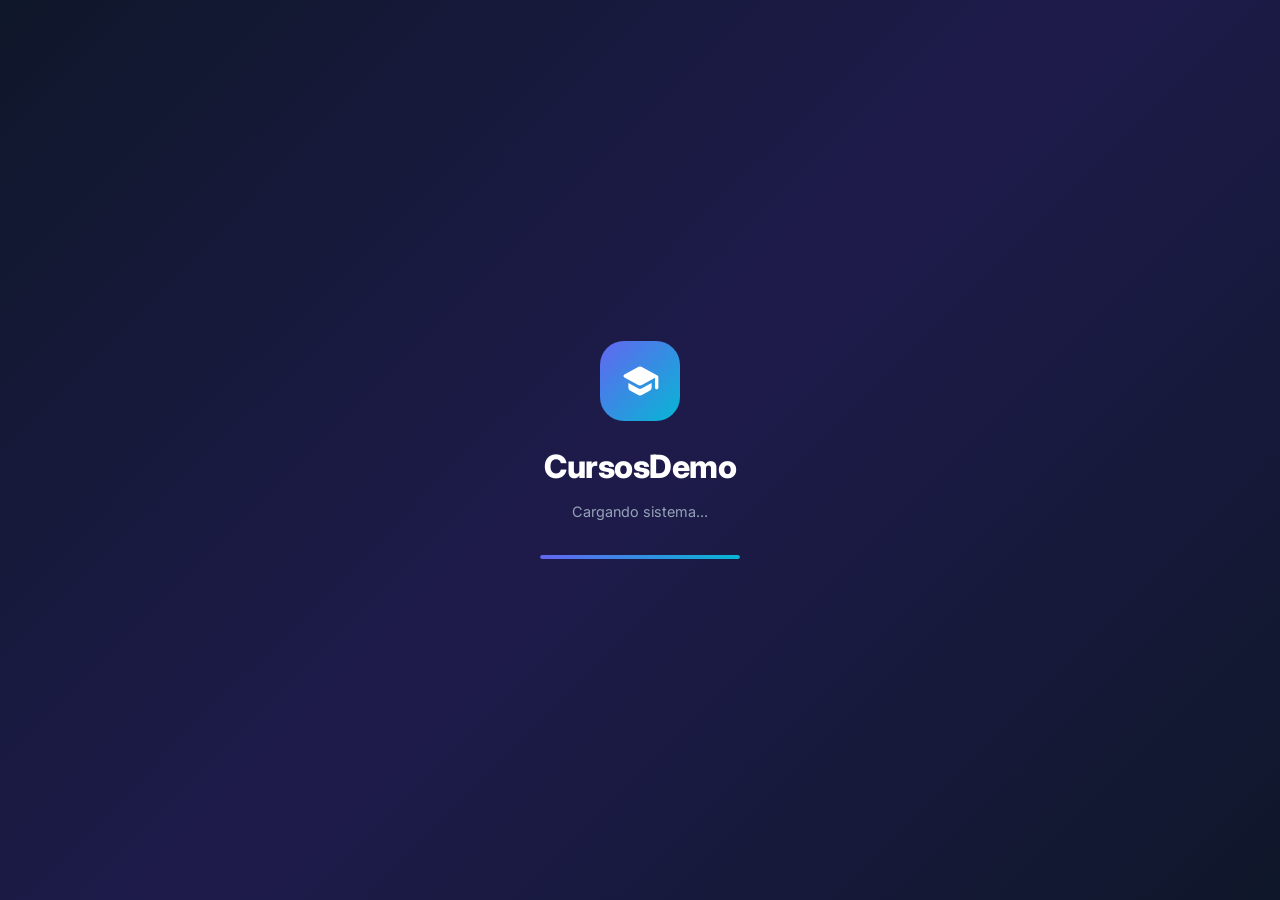
<file: output/cursos_generated/webapp/index.html>
<!DOCTYPE html>
<html lang="es">
<head>
    <meta charset="UTF-8">
    <meta name="viewport" content="width=device-width, initial-scale=1.0">
    <meta name="description" content="CursosDemo - Sistema de gestión de cursos e instructores">
    <title>CursosDemo | Gestión de Cursos</title>
    <link rel="preconnect" href="https://fonts.googleapis.com">
    <link rel="preconnect" href="https://fonts.gstatic.com" crossorigin>
    <link href="https://fonts.googleapis.com/css2?family=Inter:wght@300;400;500;600;700;800&display=swap" rel="stylesheet">
    <link href="https://fonts.googleapis.com/icon?family=Material+Icons+Round" rel="stylesheet">
    <link rel="stylesheet" href="css/app.css">
</head>
<body>
    <!-- Splash / Loading Screen -->
    <div id="splash" class="splash">
        <div class="splash-content">
            <div class="splash-icon">
                <span class="material-icons-round">school</span>
            </div>
            <h1 class="splash-title">CursosDemo</h1>
            <p class="splash-subtitle">Cargando sistema...</p>
            <div class="splash-loader">
                <div class="splash-loader-bar"></div>
            </div>
        </div>
    </div>

    <!-- App Shell -->
    <div id="app" class="app hidden">
        <!-- Sidebar -->
        <aside id="sidebar" class="sidebar">
            <div class="sidebar-header">
                <div class="sidebar-logo">
                    <span class="material-icons-round">school</span>
                    <span class="sidebar-logo-text">CursosDemo</span>
                </div>
                <button id="sidebar-toggle" class="sidebar-toggle" aria-label="Toggle sidebar">
                    <span class="material-icons-round">menu</span>
                </button>
            </div>
            <nav class="sidebar-nav">
                <a href="#" class="nav-item active" data-page="dashboard" id="nav-dashboard">
                    <span class="material-icons-round">dashboard</span>
                    <span class="nav-label">Dashboard</span>
                </a>
                <a href="#" class="nav-item" data-page="instructores" id="nav-instructores">
                    <span class="material-icons-round">person</span>
                    <span class="nav-label">Instructores</span>
                </a>
                <a href="#" class="nav-item" data-page="cursos" id="nav-cursos">
                    <span class="material-icons-round">menu_book</span>
                    <span class="nav-label">Cursos</span>
                </a>
                <div class="nav-divider"></div>
                <a href="#" class="nav-item" data-page="api" id="nav-api">
                    <span class="material-icons-round">code</span>
                    <span class="nav-label">API Explorer</span>
                </a>
                <a href="#" class="nav-item" data-page="about" id="nav-about">
                    <span class="material-icons-round">info</span>
                    <span class="nav-label">Acerca de</span>
                </a>
            </nav>
            <div class="sidebar-footer">
                <div class="sidebar-status">
                    <span class="status-dot online"></span>
                    <span class="nav-label">Servidor en línea</span>
                </div>
            </div>
        </aside>

        <!-- Main Content -->
        <main id="main-content" class="main-content">
            <!-- Top Bar -->
            <header class="topbar">
                <button id="mobile-menu-toggle" class="mobile-menu-toggle" aria-label="Menu">
                    <span class="material-icons-round">menu</span>
                </button>
                <h2 id="page-title" class="topbar-title">Dashboard</h2>
                <div class="topbar-actions">
                    <button id="theme-toggle" class="icon-btn" title="Cambiar tema" aria-label="Toggle theme">
                        <span class="material-icons-round">dark_mode</span>
                    </button>
                    <button id="notif-btn" class="icon-btn" title="Notificaciones" aria-label="Notifications">
                        <span class="material-icons-round">notifications_none</span>
                        <span class="notif-badge" id="notif-badge">0</span>
                    </button>
                </div>
            </header>

            <!-- Page Container -->
            <div id="page-container" class="page-container">
                <!-- Dashboard Page -->
                <section id="page-dashboard" class="page active">
                    <div class="dashboard-grid">
                        <!-- Stats Cards -->
                        <div class="stat-card stat-instructors" id="stat-instructors">
                            <div class="stat-icon">
                                <span class="material-icons-round">person</span>
                            </div>
                            <div class="stat-info">
                                <span class="stat-number" id="count-instructors">0</span>
                                <span class="stat-label">Instructores</span>
                            </div>
                            <div class="stat-trend up">
                                <span class="material-icons-round">trending_up</span>
                            </div>
                        </div>
                        <div class="stat-card stat-courses" id="stat-courses">
                            <div class="stat-icon">
                                <span class="material-icons-round">menu_book</span>
                            </div>
                            <div class="stat-info">
                                <span class="stat-number" id="count-courses">0</span>
                                <span class="stat-label">Cursos</span>
                            </div>
                            <div class="stat-trend up">
                                <span class="material-icons-round">trending_up</span>
                            </div>
                        </div>
                        <div class="stat-card stat-active" id="stat-active">
                            <div class="stat-icon">
                                <span class="material-icons-round">check_circle</span>
                            </div>
                            <div class="stat-info">
                                <span class="stat-number" id="count-active">0</span>
                                <span class="stat-label">Cursos Activos</span>
                            </div>
                            <div class="stat-trend neutral">
                                <span class="material-icons-round">remove</span>
                            </div>
                        </div>
                        <div class="stat-card stat-api" id="stat-api">
                            <div class="stat-icon">
                                <span class="material-icons-round">api</span>
                            </div>
                            <div class="stat-info">
                                <span class="stat-number">REST</span>
                                <span class="stat-label">API Status</span>
                            </div>
                            <div class="stat-trend up">
                                <span class="material-icons-round">check</span>
                            </div>
                        </div>

                        <!-- Quick Actions -->
                        <div class="dashboard-section quick-actions-section">
                            <h3 class="section-title">Acciones Rápidas</h3>
                            <div class="quick-actions">
                                <button class="quick-action-btn" id="qa-add-instructor" title="Nuevo Instructor">
                                    <span class="material-icons-round">person_add</span>
                                    <span>Nuevo Instructor</span>
                                </button>
                                <button class="quick-action-btn" id="qa-add-curso" title="Nuevo Curso">
                                    <span class="material-icons-round">add_circle</span>
                                    <span>Nuevo Curso</span>
                                </button>
                                <button class="quick-action-btn" id="qa-export" title="Exportar Datos">
                                    <span class="material-icons-round">download</span>
                                    <span>Exportar</span>
                                </button>
                            </div>
                        </div>

                        <!-- Recent Activity -->
                        <div class="dashboard-section activity-section">
                            <h3 class="section-title">Actividad Reciente</h3>
                            <div id="activity-list" class="activity-list">
                                <div class="activity-empty">
                                    <span class="material-icons-round">history</span>
                                    <p>Sin actividad reciente</p>
                                </div>
                            </div>
                        </div>

                        <!-- Architecture Diagram -->
                        <div class="dashboard-section architecture-section">
                            <h3 class="section-title">Arquitectura del Sistema</h3>
                            <div class="architecture-diagram">
                                <div class="arch-layer arch-frontend">
                                    <div class="arch-layer-title">Frontend Web</div>
                                    <div class="arch-components">
                                        <div class="arch-component">HTML/CSS/JS</div>
                                        <div class="arch-component">REST Client</div>
                                    </div>
                                </div>
                                <div class="arch-arrow">
                                    <span class="material-icons-round">arrow_downward</span>
                                    <span class="arch-arrow-label">HTTP/REST</span>
                                    <span class="material-icons-round">arrow_upward</span>
                                </div>
                                <div class="arch-layer arch-backend">
                                    <div class="arch-layer-title">Spring Boot Backend</div>
                                    <div class="arch-components">
                                        <div class="arch-component">Controllers</div>
                                        <div class="arch-component">Services</div>
                                        <div class="arch-component">Repositories</div>
                                    </div>
                                </div>
                                <div class="arch-arrow">
                                    <span class="material-icons-round">arrow_downward</span>
                                    <span class="arch-arrow-label">JPA/Hibernate</span>
                                    <span class="material-icons-round">arrow_upward</span>
                                </div>
                                <div class="arch-layer arch-db">
                                    <div class="arch-layer-title">PostgreSQL</div>
                                    <div class="arch-components">
                                        <div class="arch-component">instructors</div>
                                        <div class="arch-component">curso_programados</div>
                                    </div>
                                </div>
                                <div class="arch-side">
                                    <div class="arch-layer arch-mobile">
                                        <div class="arch-layer-title">Flutter App</div>
                                        <div class="arch-components">
                                            <div class="arch-component">Material 3</div>
                                            <div class="arch-component">HTTP Service</div>
                                        </div>
                                    </div>
                                </div>
                            </div>
                        </div>
                    </div>
                </section>

                <!-- Instructores Page -->
                <section id="page-instructores" class="page">
                    <div class="page-header">
                        <div>
                            <h3 class="page-header-title">Instructores</h3>
                            <p class="page-header-subtitle">Gestión del catálogo de instructores</p>
                        </div>
                        <div class="page-header-actions">
                            <div class="search-box" id="instructor-search-box">
                                <span class="material-icons-round">search</span>
                                <input type="text" id="instructor-search" placeholder="Buscar instructor..." aria-label="Buscar instructor">
                            </div>
                            <button class="btn btn-primary" id="btn-add-instructor">
                                <span class="material-icons-round">add</span>
                                Nuevo Instructor
                            </button>
                        </div>
                    </div>
                    <div class="data-table-wrapper">
                        <table class="data-table" id="instructors-table">
                            <thead>
                                <tr>
                                    <th>ID</th>
                                    <th>Nombre</th>
                                    <th>Cursos Asignados</th>
                                    <th>Acciones</th>
                                </tr>
                            </thead>
                            <tbody id="instructors-tbody">
                                <!-- Dynamic rows -->
                            </tbody>
                        </table>
                        <div class="table-empty hidden" id="instructors-empty">
                            <span class="material-icons-round">person_off</span>
                            <p>No hay instructores registrados</p>
                            <button class="btn btn-outline" id="btn-add-instructor-empty">Agregar instructor</button>
                        </div>
                    </div>
                </section>

                <!-- Cursos Page -->
                <section id="page-cursos" class="page">
                    <div class="page-header">
                        <div>
                            <h3 class="page-header-title">Cursos Programados</h3>
                            <p class="page-header-subtitle">Gestión de cursos y programación</p>
                        </div>
                        <div class="page-header-actions">
                            <div class="search-box" id="cursos-search-box">
                                <span class="material-icons-round">search</span>
                                <input type="text" id="cursos-search" placeholder="Buscar curso..." aria-label="Buscar curso">
                            </div>
                            <button class="btn btn-primary" id="btn-add-curso">
                                <span class="material-icons-round">add</span>
                                Nuevo Curso
                            </button>
                        </div>
                    </div>
                    <div class="data-table-wrapper">
                        <table class="data-table" id="cursos-table">
                            <thead>
                                <tr>
                                    <th>ID</th>
                                    <th>Título</th>
                                    <th>Fecha Inicio</th>
                                    <th>Estado</th>
                                    <th>Instructor</th>
                                    <th>Acciones</th>
                                </tr>
                            </thead>
                            <tbody id="cursos-tbody">
                                <!-- Dynamic rows -->
                            </tbody>
                        </table>
                        <div class="table-empty hidden" id="cursos-empty">
                            <span class="material-icons-round">event_busy</span>
                            <p>No hay cursos registrados</p>
                            <button class="btn btn-outline" id="btn-add-curso-empty">Agregar curso</button>
                        </div>
                    </div>
                </section>

                <!-- API Explorer Page -->
                <section id="page-api" class="page">
                    <div class="page-header">
                        <div>
                            <h3 class="page-header-title">API Explorer</h3>
                            <p class="page-header-subtitle">Documentación interactiva de la API REST</p>
                        </div>
                    </div>
                    <div class="api-explorer">
                        <!-- Instructor Endpoints -->
                        <div class="api-group">
                            <h4 class="api-group-title">
                                <span class="material-icons-round">person</span>
                                Instructor
                            </h4>
                            <div class="api-endpoint" id="api-get-instructors">
                                <span class="method-badge get">GET</span>
                                <code>/api/instructors</code>
                                <span class="api-desc">Listar todos los instructores</span>
                                <button class="btn btn-sm btn-try" data-endpoint="GET /api/instructors">Probar</button>
                            </div>
                            <div class="api-endpoint" id="api-get-instructor">
                                <span class="method-badge get">GET</span>
                                <code>/api/instructors/{id}</code>
                                <span class="api-desc">Obtener instructor por ID</span>
                            </div>
                            <div class="api-endpoint" id="api-post-instructor">
                                <span class="method-badge post">POST</span>
                                <code>/api/instructors</code>
                                <span class="api-desc">Crear nuevo instructor</span>
                            </div>
                            <div class="api-endpoint" id="api-put-instructor">
                                <span class="method-badge put">PUT</span>
                                <code>/api/instructors/{id}</code>
                                <span class="api-desc">Actualizar instructor</span>
                            </div>
                            <div class="api-endpoint" id="api-delete-instructor">
                                <span class="method-badge delete">DELETE</span>
                                <code>/api/instructors/{id}</code>
                                <span class="api-desc">Eliminar instructor</span>
                            </div>
                        </div>

                        <!-- CursoProgramado Endpoints -->
                        <div class="api-group">
                            <h4 class="api-group-title">
                                <span class="material-icons-round">menu_book</span>
                                CursoProgramado
                            </h4>
                            <div class="api-endpoint" id="api-get-cursos">
                                <span class="method-badge get">GET</span>
                                <code>/api/curso-programados</code>
                                <span class="api-desc">Listar todos los cursos</span>
                                <button class="btn btn-sm btn-try" data-endpoint="GET /api/curso-programados">Probar</button>
                            </div>
                            <div class="api-endpoint" id="api-get-curso">
                                <span class="method-badge get">GET</span>
                                <code>/api/curso-programados/{id}</code>
                                <span class="api-desc">Obtener curso por ID</span>
                            </div>
                            <div class="api-endpoint" id="api-post-curso">
                                <span class="method-badge post">POST</span>
                                <code>/api/curso-programados</code>
                                <span class="api-desc">Crear nuevo curso</span>
                            </div>
                            <div class="api-endpoint" id="api-put-curso">
                                <span class="method-badge put">PUT</span>
                                <code>/api/curso-programados/{id}</code>
                                <span class="api-desc">Actualizar curso</span>
                            </div>
                            <div class="api-endpoint" id="api-delete-curso">
                                <span class="method-badge delete">DELETE</span>
                                <code>/api/curso-programados/{id}</code>
                                <span class="api-desc">Eliminar curso</span>
                            </div>
                        </div>

                        <!-- API Response Preview -->
                        <div class="api-response-panel" id="api-response-panel">
                            <div class="api-response-header">
                                <span>Respuesta</span>
                                <button class="icon-btn" id="api-response-close" aria-label="Close">
                                    <span class="material-icons-round">close</span>
                                </button>
                            </div>
                            <pre id="api-response-body" class="api-response-body"></pre>
                        </div>
                    </div>
                </section>

                <!-- About Page -->
                <section id="page-about" class="page">
                    <div class="about-container">
                        <div class="about-hero">
                            <span class="material-icons-round about-hero-icon">auto_awesome</span>
                            <h3>CursosDemo</h3>
                            <p class="about-tagline">Generado automáticamente desde diagrama UML</p>
                        </div>
                        <div class="about-cards">
                            <div class="about-card">
                                <span class="material-icons-round">web</span>
                                <h4>Aplicación Web</h4>
                                <p>Frontend HTML/CSS/JS con diseño responsivo y tema oscuro. Consume la API REST generada.</p>
                            </div>
                            <div class="about-card">
                                <span class="material-icons-round">dns</span>
                                <h4>Spring Boot Backend</h4>
                                <p>API REST con Spring Boot 3.x, JPA/Hibernate, DTOs, validación y Swagger.</p>
                            </div>
                            <div class="about-card">
                                <span class="material-icons-round">phone_android</span>
                                <h4>Flutter Mobile</h4>
                                <p>App móvil Flutter 3.x con Material 3, caché offline y soporte de voz.</p>
                            </div>
                            <div class="about-card">
                                <span class="material-icons-round">schema</span>
                                <h4>Modelo UML</h4>
                                <p>Basado en el diagrama de clases: Instructor (1) ── imparte ──▸ (0..*) CursoProgramado</p>
                            </div>
                        </div>
                        <div class="about-tech">
                            <h4>Stack Tecnológico</h4>
                            <div class="tech-badges">
                                <span class="tech-badge">Java 17</span>
                                <span class="tech-badge">Spring Boot 3.x</span>
                                <span class="tech-badge">PostgreSQL</span>
                                <span class="tech-badge">JPA/Hibernate</span>
                                <span class="tech-badge">Swagger/OpenAPI</span>
                                <span class="tech-badge">Flutter 3.x</span>
                                <span class="tech-badge">Dart</span>
                                <span class="tech-badge">Material 3</span>
                                <span class="tech-badge">HTML5</span>
                                <span class="tech-badge">CSS3</span>
                                <span class="tech-badge">JavaScript ES6+</span>
                            </div>
                        </div>
                    </div>
                </section>
            </div>
        </main>
    </div>

    <!-- Modal Overlay -->
    <div id="modal-overlay" class="modal-overlay hidden">
        <div id="modal" class="modal" role="dialog" aria-modal="true">
            <div class="modal-header">
                <h3 id="modal-title">Modal</h3>
                <button class="icon-btn" id="modal-close" aria-label="Cerrar modal">
                    <span class="material-icons-round">close</span>
                </button>
            </div>
            <div id="modal-body" class="modal-body">
                <!-- Dynamic form content -->
            </div>
            <div class="modal-footer">
                <button class="btn btn-outline" id="modal-cancel">Cancelar</button>
                <button class="btn btn-primary" id="modal-save">Guardar</button>
            </div>
        </div>
    </div>

    <!-- Toast Notifications -->
    <div id="toast-container" class="toast-container"></div>

    <!-- Confirm Dialog -->
    <div id="confirm-overlay" class="modal-overlay hidden">
        <div class="modal confirm-modal" role="alertdialog" aria-modal="true">
            <div class="modal-header">
                <h3 id="confirm-title">Confirmar</h3>
            </div>
            <div class="modal-body">
                <p id="confirm-message">¿Está seguro?</p>
            </div>
            <div class="modal-footer">
                <button class="btn btn-outline" id="confirm-cancel">Cancelar</button>
                <button class="btn btn-danger" id="confirm-ok">Eliminar</button>
            </div>
        </div>
    </div>

    <script src="js/api.js"></script>
    <script src="js/app.js"></script>
</body>
</html>
</file>
<file: output/cursos_generated/webapp/css/app.css>
/* ─── CursosDemo — Design System ─────────────────────────────────────────── */

:root {
    /* Color Palette */
    --primary: #6366f1;
    --primary-light: #818cf8;
    --primary-dark: #4f46e5;
    --primary-alpha: rgba(99, 102, 241, 0.12);
    
    --accent: #06b6d4;
    --accent-light: #22d3ee;
    --accent-dark: #0891b2;
    
    --success: #10b981;
    --warning: #f59e0b;
    --danger: #ef4444;
    --info: #3b82f6;
    
    /* Surfaces (Light mode) */
    --bg-0: #f8fafc;
    --bg-1: #ffffff;
    --bg-2: #f1f5f9;
    --bg-3: #e2e8f0;
    --bg-sidebar: #0f172a;
    --bg-sidebar-hover: #1e293b;
    --bg-sidebar-active: rgba(99, 102, 241, 0.18);
    
    /* Text */
    --text-0: #0f172a;
    --text-1: #334155;
    --text-2: #64748b;
    --text-3: #94a3b8;
    --text-sidebar: #cbd5e1;
    --text-sidebar-active: #e0e7ff;
    
    /* Borders */
    --border: #e2e8f0;
    --border-focus: var(--primary);
    
    /* Shadows */
    --shadow-sm: 0 1px 2px rgba(0,0,0,0.05);
    --shadow-md: 0 4px 6px -1px rgba(0,0,0,0.07), 0 2px 4px -2px rgba(0,0,0,0.05);
    --shadow-lg: 0 10px 15px -3px rgba(0,0,0,0.08), 0 4px 6px -4px rgba(0,0,0,0.05);
    --shadow-xl: 0 20px 25px -5px rgba(0,0,0,0.1), 0 8px 10px -6px rgba(0,0,0,0.06);
    
    /* Radius */
    --radius-sm: 6px;
    --radius-md: 10px;
    --radius-lg: 16px;
    --radius-xl: 24px;
    
    /* Transitions */
    --transition-fast: 150ms cubic-bezier(0.4, 0, 0.2, 1);
    --transition-base: 250ms cubic-bezier(0.4, 0, 0.2, 1);
    --transition-slow: 400ms cubic-bezier(0.4, 0, 0.2, 1);
    
    /* Layout */
    --sidebar-width: 260px;
    --sidebar-collapsed: 72px;
    --topbar-height: 64px;
}

/* Dark Mode */
[data-theme="dark"] {
    --bg-0: #0b1120;
    --bg-1: #111827;
    --bg-2: #1e293b;
    --bg-3: #334155;
    --bg-sidebar: #0a0f1a;
    --bg-sidebar-hover: #141c2e;
    
    --text-0: #f1f5f9;
    --text-1: #cbd5e1;
    --text-2: #94a3b8;
    --text-3: #64748b;
    
    --border: #1e293b;
    
    --shadow-sm: 0 1px 2px rgba(0,0,0,0.3);
    --shadow-md: 0 4px 6px rgba(0,0,0,0.3);
    --shadow-lg: 0 10px 15px rgba(0,0,0,0.4);
    --shadow-xl: 0 20px 25px rgba(0,0,0,0.5);
}

/* ─── Reset ──────────────────────────────────────────────────────────────── */

*, *::before, *::after {
    box-sizing: border-box;
    margin: 0;
    padding: 0;
}

html {
    font-size: 16px;
    -webkit-font-smoothing: antialiased;
    -moz-osx-font-smoothing: grayscale;
}

body {
    font-family: 'Inter', -apple-system, BlinkMacSystemFont, sans-serif;
    background: var(--bg-0);
    color: var(--text-0);
    line-height: 1.6;
    overflow: hidden;
}

a {
    text-decoration: none;
    color: inherit;
}

button {
    cursor: pointer;
    border: none;
    background: none;
    font-family: inherit;
    font-size: inherit;
}

input, select, textarea {
    font-family: inherit;
    font-size: inherit;
}

table {
    border-collapse: collapse;
    width: 100%;
}

.hidden {
    display: none !important;
}

/* ─── Splash Screen ──────────────────────────────────────────────────────── */

.splash {
    position: fixed;
    inset: 0;
    z-index: 9999;
    display: flex;
    align-items: center;
    justify-content: center;
    background: linear-gradient(135deg, #0f172a 0%, #1e1b4b 50%, #0f172a 100%);
    transition: opacity 0.6s ease, visibility 0.6s ease;
}

.splash.fade-out {
    opacity: 0;
    visibility: hidden;
}

.splash-content {
    text-align: center;
    animation: splashIn 0.8s ease-out;
}

@keyframes splashIn {
    from { opacity: 0; transform: translateY(30px) scale(0.95); }
    to { opacity: 1; transform: translateY(0) scale(1); }
}

.splash-icon {
    width: 80px;
    height: 80px;
    margin: 0 auto 20px;
    background: linear-gradient(135deg, var(--primary), var(--accent));
    border-radius: var(--radius-xl);
    display: flex;
    align-items: center;
    justify-content: center;
    animation: splashPulse 2s ease-in-out infinite;
}

.splash-icon .material-icons-round {
    font-size: 40px;
    color: white;
}

@keyframes splashPulse {
    0%, 100% { box-shadow: 0 0 0 0 rgba(99, 102, 241, 0.4); }
    50% { box-shadow: 0 0 0 20px rgba(99, 102, 241, 0); }
}

.splash-title {
    font-size: 2rem;
    font-weight: 800;
    color: white;
    letter-spacing: -0.5px;
    margin-bottom: 8px;
}

.splash-subtitle {
    color: #94a3b8;
    font-size: 0.9rem;
    margin-bottom: 32px;
}

.splash-loader {
    width: 200px;
    height: 4px;
    background: rgba(255,255,255,0.1);
    border-radius: 4px;
    margin: 0 auto;
    overflow: hidden;
}

.splash-loader-bar {
    height: 100%;
    width: 0%;
    background: linear-gradient(90deg, var(--primary), var(--accent));
    border-radius: 4px;
    animation: splashLoad 1.8s ease-in-out forwards;
}

@keyframes splashLoad {
    0% { width: 0%; }
    50% { width: 70%; }
    100% { width: 100%; }
}

/* ─── App Layout ─────────────────────────────────────────────────────────── */

.app {
    display: flex;
    height: 100vh;
    overflow: hidden;
}

/* ─── Sidebar ────────────────────────────────────────────────────────────── */

.sidebar {
    width: var(--sidebar-width);
    min-width: var(--sidebar-width);
    background: var(--bg-sidebar);
    display: flex;
    flex-direction: column;
    transition: width var(--transition-base), min-width var(--transition-base);
    z-index: 100;
    overflow: hidden;
}

.sidebar.collapsed {
    width: var(--sidebar-collapsed);
    min-width: var(--sidebar-collapsed);
}

.sidebar-header {
    height: var(--topbar-height);
    display: flex;
    align-items: center;
    justify-content: space-between;
    padding: 0 16px;
    border-bottom: 1px solid rgba(255,255,255,0.06);
}

.sidebar-logo {
    display: flex;
    align-items: center;
    gap: 12px;
    overflow: hidden;
    white-space: nowrap;
}

.sidebar-logo .material-icons-round {
    font-size: 28px;
    color: var(--primary-light);
    flex-shrink: 0;
}

.sidebar-logo-text {
    font-size: 1.15rem;
    font-weight: 700;
    color: white;
    letter-spacing: -0.3px;
    transition: opacity var(--transition-fast);
}

.sidebar.collapsed .sidebar-logo-text,
.sidebar.collapsed .nav-label,
.sidebar.collapsed .sidebar-status .nav-label {
    opacity: 0;
    width: 0;
    overflow: hidden;
}

.sidebar-toggle {
    color: var(--text-sidebar);
    padding: 6px;
    border-radius: var(--radius-sm);
    transition: background var(--transition-fast), color var(--transition-fast);
    flex-shrink: 0;
}

.sidebar-toggle:hover {
    background: var(--bg-sidebar-hover);
    color: white;
}

.sidebar-nav {
    flex: 1;
    padding: 12px 8px;
    display: flex;
    flex-direction: column;
    gap: 2px;
    overflow-y: auto;
    overflow-x: hidden;
}

.nav-item {
    display: flex;
    align-items: center;
    gap: 12px;
    padding: 10px 14px;
    border-radius: var(--radius-md);
    color: var(--text-sidebar);
    transition: all var(--transition-fast);
    font-weight: 500;
    font-size: 0.9rem;
    white-space: nowrap;
    position: relative;
}

.nav-item:hover {
    background: var(--bg-sidebar-hover);
    color: white;
}

.nav-item.active {
    background: var(--bg-sidebar-active);
    color: var(--text-sidebar-active);
}

.nav-item.active::before {
    content: '';
    position: absolute;
    left: -8px;
    top: 50%;
    transform: translateY(-50%);
    width: 4px;
    height: 24px;
    background: var(--primary);
    border-radius: 0 4px 4px 0;
}

.nav-item .material-icons-round {
    font-size: 22px;
    flex-shrink: 0;
}

.nav-divider {
    height: 1px;
    background: rgba(255,255,255,0.06);
    margin: 8px 14px;
}

.sidebar-footer {
    padding: 16px;
    border-top: 1px solid rgba(255,255,255,0.06);
}

.sidebar-status {
    display: flex;
    align-items: center;
    gap: 10px;
    font-size: 0.8rem;
    color: var(--text-sidebar);
}

.status-dot {
    width: 8px;
    height: 8px;
    border-radius: 50%;
    flex-shrink: 0;
}

.status-dot.online {
    background: var(--success);
    box-shadow: 0 0 6px rgba(16, 185, 129, 0.5);
    animation: statusPulse 2s ease-in-out infinite;
}

@keyframes statusPulse {
    0%, 100% { opacity: 1; }
    50% { opacity: 0.6; }
}

/* ─── Main Content ───────────────────────────────────────────────────────── */

.main-content {
    flex: 1;
    display: flex;
    flex-direction: column;
    overflow: hidden;
    min-width: 0;
}

/* ─── Top Bar ────────────────────────────────────────────────────────────── */

.topbar {
    height: var(--topbar-height);
    display: flex;
    align-items: center;
    gap: 16px;
    padding: 0 24px;
    background: var(--bg-1);
    border-bottom: 1px solid var(--border);
    flex-shrink: 0;
}

.mobile-menu-toggle {
    display: none;
    color: var(--text-2);
    padding: 8px;
    border-radius: var(--radius-sm);
}

.topbar-title {
    font-size: 1.25rem;
    font-weight: 700;
    color: var(--text-0);
    flex: 1;
}

.topbar-actions {
    display: flex;
    align-items: center;
    gap: 4px;
}

.icon-btn {
    width: 40px;
    height: 40px;
    display: flex;
    align-items: center;
    justify-content: center;
    border-radius: var(--radius-md);
    color: var(--text-2);
    transition: all var(--transition-fast);
    position: relative;
}

.icon-btn:hover {
    background: var(--bg-2);
    color: var(--text-0);
}

.notif-badge {
    position: absolute;
    top: 4px;
    right: 4px;
    min-width: 18px;
    height: 18px;
    border-radius: 9px;
    background: var(--danger);
    color: white;
    font-size: 0.65rem;
    font-weight: 700;
    display: flex;
    align-items: center;
    justify-content: center;
    padding: 0 5px;
}

.notif-badge:empty,
.notif-badge[data-count="0"] {
    display: none;
}

/* ─── Page Container ─────────────────────────────────────────────────────── */

.page-container {
    flex: 1;
    overflow-y: auto;
    overflow-x: hidden;
    padding: 24px;
    scroll-behavior: smooth;
}

.page {
    display: none;
    animation: pageIn 0.35s ease-out;
}

.page.active {
    display: block;
}

@keyframes pageIn {
    from { opacity: 0; transform: translateY(12px); }
    to { opacity: 1; transform: translateY(0); }
}

/* ─── Dashboard ──────────────────────────────────────────────────────────── */

.dashboard-grid {
    display: grid;
    grid-template-columns: repeat(4, 1fr);
    gap: 20px;
}

.stat-card {
    background: var(--bg-1);
    border: 1px solid var(--border);
    border-radius: var(--radius-lg);
    padding: 20px;
    display: flex;
    align-items: center;
    gap: 16px;
    box-shadow: var(--shadow-sm);
    transition: all var(--transition-base);
    cursor: pointer;
    position: relative;
    overflow: hidden;
}

.stat-card::before {
    content: '';
    position: absolute;
    top: 0;
    left: 0;
    right: 0;
    height: 3px;
}

.stat-instructors::before { background: linear-gradient(90deg, var(--primary), var(--primary-light)); }
.stat-courses::before { background: linear-gradient(90deg, var(--accent), var(--accent-light)); }
.stat-active::before { background: linear-gradient(90deg, var(--success), #34d399); }
.stat-api::before { background: linear-gradient(90deg, var(--warning), #fbbf24); }

.stat-card:hover {
    transform: translateY(-2px);
    box-shadow: var(--shadow-lg);
}

.stat-icon {
    width: 48px;
    height: 48px;
    border-radius: var(--radius-md);
    display: flex;
    align-items: center;
    justify-content: center;
    flex-shrink: 0;
}

.stat-instructors .stat-icon { background: var(--primary-alpha); color: var(--primary); }
.stat-courses .stat-icon { background: rgba(6, 182, 212, 0.12); color: var(--accent); }
.stat-active .stat-icon { background: rgba(16, 185, 129, 0.12); color: var(--success); }
.stat-api .stat-icon { background: rgba(245, 158, 11, 0.12); color: var(--warning); }

.stat-icon .material-icons-round {
    font-size: 24px;
}

.stat-info {
    display: flex;
    flex-direction: column;
    flex: 1;
    min-width: 0;
}

.stat-number {
    font-size: 1.8rem;
    font-weight: 800;
    line-height: 1.1;
    color: var(--text-0);
}

.stat-label {
    font-size: 0.8rem;
    color: var(--text-2);
    font-weight: 500;
}

.stat-trend {
    width: 32px;
    height: 32px;
    border-radius: var(--radius-sm);
    display: flex;
    align-items: center;
    justify-content: center;
}

.stat-trend.up { color: var(--success); background: rgba(16,185,129,0.1); }
.stat-trend.neutral { color: var(--text-3); background: var(--bg-2); }

.stat-trend .material-icons-round { font-size: 18px; }

/* Dashboard Sections */
.dashboard-section {
    background: var(--bg-1);
    border: 1px solid var(--border);
    border-radius: var(--radius-lg);
    padding: 24px;
    box-shadow: var(--shadow-sm);
}

.quick-actions-section {
    grid-column: 1 / 3;
}

.activity-section {
    grid-column: 3 / 5;
}

.architecture-section {
    grid-column: 1 / -1;
}

.section-title {
    font-size: 1rem;
    font-weight: 700;
    color: var(--text-0);
    margin-bottom: 16px;
}

.quick-actions {
    display: flex;
    gap: 12px;
    flex-wrap: wrap;
}

.quick-action-btn {
    display: flex;
    align-items: center;
    gap: 10px;
    padding: 12px 20px;
    background: var(--bg-2);
    border-radius: var(--radius-md);
    color: var(--text-1);
    font-weight: 500;
    font-size: 0.9rem;
    transition: all var(--transition-fast);
    border: 1px solid transparent;
}

.quick-action-btn:hover {
    background: var(--primary-alpha);
    color: var(--primary);
    border-color: var(--primary);
    transform: translateY(-1px);
}

.quick-action-btn .material-icons-round {
    font-size: 20px;
}

/* Activity */
.activity-list {
    display: flex;
    flex-direction: column;
    gap: 8px;
    max-height: 200px;
    overflow-y: auto;
}

.activity-item {
    display: flex;
    align-items: center;
    gap: 12px;
    padding: 10px 12px;
    border-radius: var(--radius-sm);
    background: var(--bg-2);
    font-size: 0.85rem;
    animation: slideIn 0.3s ease-out;
}

@keyframes slideIn {
    from { opacity: 0; transform: translateX(-10px); }
    to { opacity: 1; transform: translateX(0); }
}

.activity-item .material-icons-round {
    font-size: 18px;
    color: var(--primary);
}

.activity-item .activity-time {
    margin-left: auto;
    color: var(--text-3);
    font-size: 0.75rem;
}

.activity-empty {
    text-align: center;
    padding: 32px;
    color: var(--text-3);
}

.activity-empty .material-icons-round {
    font-size: 40px;
    margin-bottom: 8px;
    opacity: 0.5;
}

/* Architecture Diagram */
.architecture-diagram {
    display: flex;
    flex-direction: column;
    align-items: center;
    gap: 8px;
    position: relative;
}

.arch-layer {
    width: 100%;
    max-width: 500px;
    padding: 16px 20px;
    border-radius: var(--radius-md);
    text-align: center;
    transition: transform var(--transition-fast);
}

.arch-layer:hover {
    transform: scale(1.02);
}

.arch-frontend {
    background: linear-gradient(135deg, rgba(99,102,241,0.12), rgba(99,102,241,0.06));
    border: 1px solid rgba(99,102,241,0.25);
}

.arch-backend {
    background: linear-gradient(135deg, rgba(16,185,129,0.12), rgba(16,185,129,0.06));
    border: 1px solid rgba(16,185,129,0.25);
}

.arch-db {
    background: linear-gradient(135deg, rgba(245,158,11,0.12), rgba(245,158,11,0.06));
    border: 1px solid rgba(245,158,11,0.25);
}

.arch-mobile {
    background: linear-gradient(135deg, rgba(6,182,212,0.12), rgba(6,182,212,0.06));
    border: 1px solid rgba(6,182,212,0.25);
    position: absolute;
    right: 0;
    top: 0;
    width: auto;
    max-width: 180px;
}

.arch-layer-title {
    font-weight: 700;
    font-size: 0.9rem;
    margin-bottom: 8px;
    color: var(--text-0);
}

.arch-components {
    display: flex;
    gap: 8px;
    justify-content: center;
    flex-wrap: wrap;
}

.arch-component {
    padding: 4px 12px;
    background: var(--bg-1);
    border-radius: var(--radius-sm);
    font-size: 0.75rem;
    color: var(--text-2);
    border: 1px solid var(--border);
}

.arch-arrow {
    display: flex;
    align-items: center;
    gap: 6px;
    color: var(--text-3);
    font-size: 0.7rem;
}

.arch-arrow .material-icons-round {
    font-size: 16px;
}

.arch-arrow-label {
    font-weight: 600;
    color: var(--text-2);
}

.arch-side {
    position: absolute;
    right: 20px;
    top: 50%;
    transform: translateY(-50%);
}

/* ─── Page Header ────────────────────────────────────────────────────────── */

.page-header {
    display: flex;
    align-items: center;
    justify-content: space-between;
    margin-bottom: 24px;
    flex-wrap: wrap;
    gap: 16px;
}

.page-header-title {
    font-size: 1.5rem;
    font-weight: 800;
    color: var(--text-0);
}

.page-header-subtitle {
    font-size: 0.85rem;
    color: var(--text-2);
    margin-top: 2px;
}

.page-header-actions {
    display: flex;
    align-items: center;
    gap: 12px;
}

/* ─── Search Box ─────────────────────────────────────────────────────────── */

.search-box {
    display: flex;
    align-items: center;
    gap: 8px;
    padding: 0 14px;
    height: 40px;
    background: var(--bg-2);
    border: 1px solid var(--border);
    border-radius: var(--radius-md);
    transition: all var(--transition-fast);
}

.search-box:focus-within {
    border-color: var(--primary);
    box-shadow: 0 0 0 3px var(--primary-alpha);
    background: var(--bg-1);
}

.search-box .material-icons-round {
    font-size: 20px;
    color: var(--text-3);
}

.search-box input {
    border: none;
    background: none;
    outline: none;
    color: var(--text-0);
    width: 180px;
}

.search-box input::placeholder {
    color: var(--text-3);
}

/* ─── Buttons ────────────────────────────────────────────────────────────── */

.btn {
    display: inline-flex;
    align-items: center;
    gap: 8px;
    padding: 10px 20px;
    border-radius: var(--radius-md);
    font-weight: 600;
    font-size: 0.875rem;
    transition: all var(--transition-fast);
    white-space: nowrap;
    border: 1px solid transparent;
}

.btn .material-icons-round {
    font-size: 18px;
}

.btn-primary {
    background: var(--primary);
    color: white;
}

.btn-primary:hover {
    background: var(--primary-dark);
    transform: translateY(-1px);
    box-shadow: var(--shadow-md);
}

.btn-outline {
    background: transparent;
    color: var(--text-1);
    border-color: var(--border);
}

.btn-outline:hover {
    background: var(--bg-2);
    border-color: var(--text-3);
}

.btn-danger {
    background: var(--danger);
    color: white;
}

.btn-danger:hover {
    background: #dc2626;
    transform: translateY(-1px);
}

.btn-sm {
    padding: 6px 12px;
    font-size: 0.8rem;
}

.btn-try {
    background: rgba(59, 130, 246, 0.1);
    color: var(--info);
    border-color: rgba(59, 130, 246, 0.2);
}

.btn-try:hover {
    background: rgba(59, 130, 246, 0.2);
}

/* ─── Data Table ─────────────────────────────────────────────────────────── */

.data-table-wrapper {
    background: var(--bg-1);
    border: 1px solid var(--border);
    border-radius: var(--radius-lg);
    overflow: hidden;
    box-shadow: var(--shadow-sm);
}

.data-table {
    width: 100%;
}

.data-table thead {
    background: var(--bg-2);
}

.data-table th {
    padding: 14px 20px;
    text-align: left;
    font-size: 0.8rem;
    font-weight: 600;
    color: var(--text-2);
    text-transform: uppercase;
    letter-spacing: 0.05em;
    border-bottom: 1px solid var(--border);
}

.data-table td {
    padding: 14px 20px;
    font-size: 0.9rem;
    color: var(--text-1);
    border-bottom: 1px solid var(--border);
    vertical-align: middle;
}

.data-table tbody tr {
    transition: background var(--transition-fast);
}

.data-table tbody tr:hover {
    background: var(--bg-2);
}

.data-table tbody tr:last-child td {
    border-bottom: none;
}

/* Table Actions */
.table-actions {
    display: flex;
    gap: 4px;
}

.table-action-btn {
    width: 34px;
    height: 34px;
    display: flex;
    align-items: center;
    justify-content: center;
    border-radius: var(--radius-sm);
    color: var(--text-2);
    transition: all var(--transition-fast);
}

.table-action-btn:hover {
    background: var(--bg-3);
    color: var(--text-0);
}

.table-action-btn.edit:hover {
    color: var(--primary);
    background: var(--primary-alpha);
}

.table-action-btn.delete:hover {
    color: var(--danger);
    background: rgba(239,68,68,0.1);
}

.table-action-btn .material-icons-round {
    font-size: 18px;
}

/* Table Empty State */
.table-empty {
    text-align: center;
    padding: 48px 24px;
    color: var(--text-3);
}

.table-empty .material-icons-round {
    font-size: 48px;
    margin-bottom: 12px;
    opacity: 0.5;
}

.table-empty p {
    margin-bottom: 16px;
}

/* Status Badge */
.status-badge {
    display: inline-flex;
    align-items: center;
    gap: 6px;
    padding: 4px 12px;
    border-radius: 20px;
    font-size: 0.8rem;
    font-weight: 600;
}

.status-badge.active {
    background: rgba(16, 185, 129, 0.12);
    color: var(--success);
}

.status-badge.inactive {
    background: rgba(239, 68, 68, 0.1);
    color: var(--danger);
}

.status-badge::before {
    content: '';
    width: 6px;
    height: 6px;
    border-radius: 50%;
    background: currentColor;
}

/* ─── Modal ──────────────────────────────────────────────────────────────── */

.modal-overlay {
    position: fixed;
    inset: 0;
    z-index: 1000;
    background: rgba(0,0,0,0.5);
    backdrop-filter: blur(4px);
    display: flex;
    align-items: center;
    justify-content: center;
    animation: fadeIn 0.2s ease-out;
    padding: 24px;
}

@keyframes fadeIn {
    from { opacity: 0; }
    to { opacity: 1; }
}

.modal {
    background: var(--bg-1);
    border-radius: var(--radius-lg);
    width: 100%;
    max-width: 520px;
    box-shadow: var(--shadow-xl);
    animation: modalIn 0.3s ease-out;
    max-height: 90vh;
    overflow: hidden;
    display: flex;
    flex-direction: column;
}

@keyframes modalIn {
    from { opacity: 0; transform: scale(0.95) translateY(10px); }
    to { opacity: 1; transform: scale(1) translateY(0); }
}

.modal-header {
    display: flex;
    align-items: center;
    justify-content: space-between;
    padding: 20px 24px;
    border-bottom: 1px solid var(--border);
}

.modal-header h3 {
    font-size: 1.15rem;
    font-weight: 700;
}

.modal-body {
    padding: 24px;
    overflow-y: auto;
    flex: 1;
}

.modal-footer {
    display: flex;
    align-items: center;
    justify-content: flex-end;
    gap: 12px;
    padding: 16px 24px;
    border-top: 1px solid var(--border);
}

/* Form Fields */
.form-group {
    margin-bottom: 20px;
}

.form-group:last-child {
    margin-bottom: 0;
}

.form-label {
    display: block;
    font-size: 0.85rem;
    font-weight: 600;
    color: var(--text-1);
    margin-bottom: 6px;
}

.form-label .required {
    color: var(--danger);
    margin-left: 2px;
}

.form-input,
.form-select {
    width: 100%;
    padding: 10px 14px;
    border: 1px solid var(--border);
    border-radius: var(--radius-md);
    background: var(--bg-2);
    color: var(--text-0);
    font-size: 0.9rem;
    transition: all var(--transition-fast);
    outline: none;
}

.form-input:focus,
.form-select:focus {
    border-color: var(--primary);
    box-shadow: 0 0 0 3px var(--primary-alpha);
    background: var(--bg-1);
}

.form-input.error {
    border-color: var(--danger);
    box-shadow: 0 0 0 3px rgba(239,68,68,0.1);
}

.form-error {
    font-size: 0.78rem;
    color: var(--danger);
    margin-top: 4px;
}

.form-help {
    font-size: 0.78rem;
    color: var(--text-3);
    margin-top: 4px;
}

/* Toggle Switch */
.toggle-wrapper {
    display: flex;
    align-items: center;
    gap: 12px;
}

.toggle {
    position: relative;
    width: 48px;
    height: 26px;
}

.toggle input {
    opacity: 0;
    width: 0;
    height: 0;
}

.toggle-slider {
    position: absolute;
    cursor: pointer;
    inset: 0;
    background: var(--bg-3);
    border-radius: 26px;
    transition: var(--transition-fast);
}

.toggle-slider::before {
    content: '';
    position: absolute;
    height: 20px;
    width: 20px;
    left: 3px;
    bottom: 3px;
    background: white;
    border-radius: 50%;
    transition: var(--transition-fast);
    box-shadow: var(--shadow-sm);
}

.toggle input:checked + .toggle-slider {
    background: var(--primary);
}

.toggle input:checked + .toggle-slider::before {
    transform: translateX(22px);
}

.toggle-label {
    font-size: 0.9rem;
    color: var(--text-1);
}

/* ─── Toast ──────────────────────────────────────────────────────────────── */

.toast-container {
    position: fixed;
    bottom: 24px;
    right: 24px;
    z-index: 2000;
    display: flex;
    flex-direction: column-reverse;
    gap: 8px;
}

.toast {
    display: flex;
    align-items: center;
    gap: 12px;
    padding: 14px 20px;
    background: var(--bg-1);
    border: 1px solid var(--border);
    border-radius: var(--radius-md);
    box-shadow: var(--shadow-lg);
    min-width: 300px;
    max-width: 420px;
    animation: toastIn 0.4s cubic-bezier(0.34, 1.56, 0.64, 1);
    font-size: 0.9rem;
}

.toast.removing {
    animation: toastOut 0.3s ease-in forwards;
}

@keyframes toastIn {
    from { opacity: 0; transform: translateX(40px) scale(0.95); }
    to { opacity: 1; transform: translateX(0) scale(1); }
}

@keyframes toastOut {
    to { opacity: 0; transform: translateX(40px) scale(0.95); }
}

.toast .material-icons-round {
    font-size: 22px;
    flex-shrink: 0;
}

.toast.success .material-icons-round { color: var(--success); }
.toast.error .material-icons-round { color: var(--danger); }
.toast.info .material-icons-round { color: var(--info); }
.toast.warning .material-icons-round { color: var(--warning); }

.toast-text {
    flex: 1;
    color: var(--text-0);
}

.toast-close {
    color: var(--text-3);
    padding: 4px;
    border-radius: var(--radius-sm);
    transition: all var(--transition-fast);
}

.toast-close:hover {
    color: var(--text-0);
    background: var(--bg-2);
}

.toast-close .material-icons-round {
    font-size: 18px;
}

/* ─── API Explorer ───────────────────────────────────────────────────────── */

.api-explorer {
    display: flex;
    flex-direction: column;
    gap: 24px;
}

.api-group {
    background: var(--bg-1);
    border: 1px solid var(--border);
    border-radius: var(--radius-lg);
    overflow: hidden;
    box-shadow: var(--shadow-sm);
}

.api-group-title {
    display: flex;
    align-items: center;
    gap: 10px;
    padding: 16px 20px;
    background: var(--bg-2);
    font-size: 1rem;
    font-weight: 700;
    color: var(--text-0);
    border-bottom: 1px solid var(--border);
}

.api-group-title .material-icons-round {
    font-size: 22px;
    color: var(--primary);
}

.api-endpoint {
    display: flex;
    align-items: center;
    gap: 12px;
    padding: 12px 20px;
    border-bottom: 1px solid var(--border);
    transition: background var(--transition-fast);
}

.api-endpoint:last-child {
    border-bottom: none;
}

.api-endpoint:hover {
    background: var(--bg-2);
}

.method-badge {
    display: inline-flex;
    align-items: center;
    padding: 3px 10px;
    border-radius: 4px;
    font-size: 0.7rem;
    font-weight: 800;
    letter-spacing: 0.05em;
    min-width: 56px;
    justify-content: center;
}

.method-badge.get { background: rgba(16,185,129,0.12); color: var(--success); }
.method-badge.post { background: rgba(59,130,246,0.12); color: var(--info); }
.method-badge.put { background: rgba(245,158,11,0.12); color: var(--warning); }
.method-badge.delete { background: rgba(239,68,68,0.1); color: var(--danger); }

.api-endpoint code {
    font-family: 'JetBrains Mono', 'Fira Code', monospace;
    font-size: 0.85rem;
    color: var(--text-0);
    font-weight: 500;
}

.api-desc {
    flex: 1;
    font-size: 0.8rem;
    color: var(--text-2);
}

.api-response-panel {
    background: var(--bg-1);
    border: 1px solid var(--border);
    border-radius: var(--radius-lg);
    overflow: hidden;
    box-shadow: var(--shadow-sm);
    display: none;
}

.api-response-panel.visible {
    display: block;
    animation: pageIn 0.3s ease-out;
}

.api-response-header {
    display: flex;
    align-items: center;
    justify-content: space-between;
    padding: 12px 20px;
    background: var(--bg-2);
    border-bottom: 1px solid var(--border);
    font-weight: 600;
    font-size: 0.9rem;
}

.api-response-body {
    padding: 16px 20px;
    font-family: 'JetBrains Mono', 'Fira Code', monospace;
    font-size: 0.8rem;
    color: var(--text-1);
    overflow-x: auto;
    max-height: 400px;
    overflow-y: auto;
    white-space: pre-wrap;
    line-height: 1.5;
}

/* ─── About Page ─────────────────────────────────────────────────────────── */

.about-container {
    max-width: 800px;
    margin: 0 auto;
}

.about-hero {
    text-align: center;
    padding: 40px 24px;
    background: linear-gradient(135deg, rgba(99,102,241,0.08), rgba(6,182,212,0.06));
    border: 1px solid var(--border);
    border-radius: var(--radius-xl);
    margin-bottom: 32px;
}

.about-hero-icon {
    font-size: 48px;
    color: var(--primary);
    margin-bottom: 12px;
}

.about-hero h3 {
    font-size: 2rem;
    font-weight: 800;
    margin-bottom: 8px;
    background: linear-gradient(135deg, var(--primary), var(--accent));
    -webkit-background-clip: text;
    -webkit-text-fill-color: transparent;
    background-clip: text;
}

.about-tagline {
    color: var(--text-2);
    font-size: 1rem;
}

.about-cards {
    display: grid;
    grid-template-columns: repeat(2, 1fr);
    gap: 16px;
    margin-bottom: 32px;
}

.about-card {
    background: var(--bg-1);
    border: 1px solid var(--border);
    border-radius: var(--radius-lg);
    padding: 24px;
    transition: all var(--transition-base);
}

.about-card:hover {
    transform: translateY(-3px);
    box-shadow: var(--shadow-lg);
    border-color: var(--primary);
}

.about-card .material-icons-round {
    font-size: 32px;
    color: var(--primary);
    margin-bottom: 12px;
}

.about-card h4 {
    font-size: 1rem;
    font-weight: 700;
    margin-bottom: 8px;
    color: var(--text-0);
}

.about-card p {
    font-size: 0.85rem;
    color: var(--text-2);
    line-height: 1.5;
}

.about-tech {
    background: var(--bg-1);
    border: 1px solid var(--border);
    border-radius: var(--radius-lg);
    padding: 24px;
}

.about-tech h4 {
    font-size: 1rem;
    font-weight: 700;
    margin-bottom: 16px;
}

.tech-badges {
    display: flex;
    flex-wrap: wrap;
    gap: 8px;
}

.tech-badge {
    padding: 6px 14px;
    background: var(--bg-2);
    border: 1px solid var(--border);
    border-radius: 20px;
    font-size: 0.8rem;
    font-weight: 500;
    color: var(--text-1);
    transition: all var(--transition-fast);
}

.tech-badge:hover {
    background: var(--primary-alpha);
    border-color: var(--primary);
    color: var(--primary);
}

/* ─── Confirm Dialog ─────────────────────────────────────────────────────── */

.confirm-modal {
    max-width: 400px;
}

.confirm-modal .modal-body p {
    color: var(--text-1);
    font-size: 0.95rem;
}

/* ─── Responsive ─────────────────────────────────────────────────────────── */

@media (max-width: 1024px) {
    .dashboard-grid {
        grid-template-columns: repeat(2, 1fr);
    }
    
    .quick-actions-section { grid-column: 1 / -1; }
    .activity-section { grid-column: 1 / -1; }
    
    .arch-side { display: none; }
}

@media (max-width: 768px) {
    .sidebar {
        position: fixed;
        left: -280px;
        height: 100vh;
        z-index: 200;
        transition: left var(--transition-base);
    }
    
    .sidebar.mobile-open {
        left: 0;
    }
    
    .mobile-menu-toggle {
        display: flex;
    }
    
    .dashboard-grid {
        grid-template-columns: 1fr;
    }
    
    .page-header {
        flex-direction: column;
        align-items: flex-start;
    }
    
    .page-header-actions {
        width: 100%;
        flex-wrap: wrap;
    }
    
    .search-box {
        flex: 1;
    }
    
    .search-box input {
        width: 100%;
    }
    
    .about-cards {
        grid-template-columns: 1fr;
    }
    
    .data-table {
        font-size: 0.85rem;
    }
    
    .data-table th, .data-table td {
        padding: 10px 12px;
    }
}

/* ─── Scrollbar ──────────────────────────────────────────────────────────── */

::-webkit-scrollbar {
    width: 6px;
    height: 6px;
}

::-webkit-scrollbar-track {
    background: transparent;
}

::-webkit-scrollbar-thumb {
    background: var(--text-3);
    border-radius: 3px;
}

::-webkit-scrollbar-thumb:hover {
    background: var(--text-2);
}

/* ─── Utility ────────────────────────────────────────────────────────────── */

.text-truncate {
    overflow: hidden;
    text-overflow: ellipsis;
    white-space: nowrap;
}
</file>
